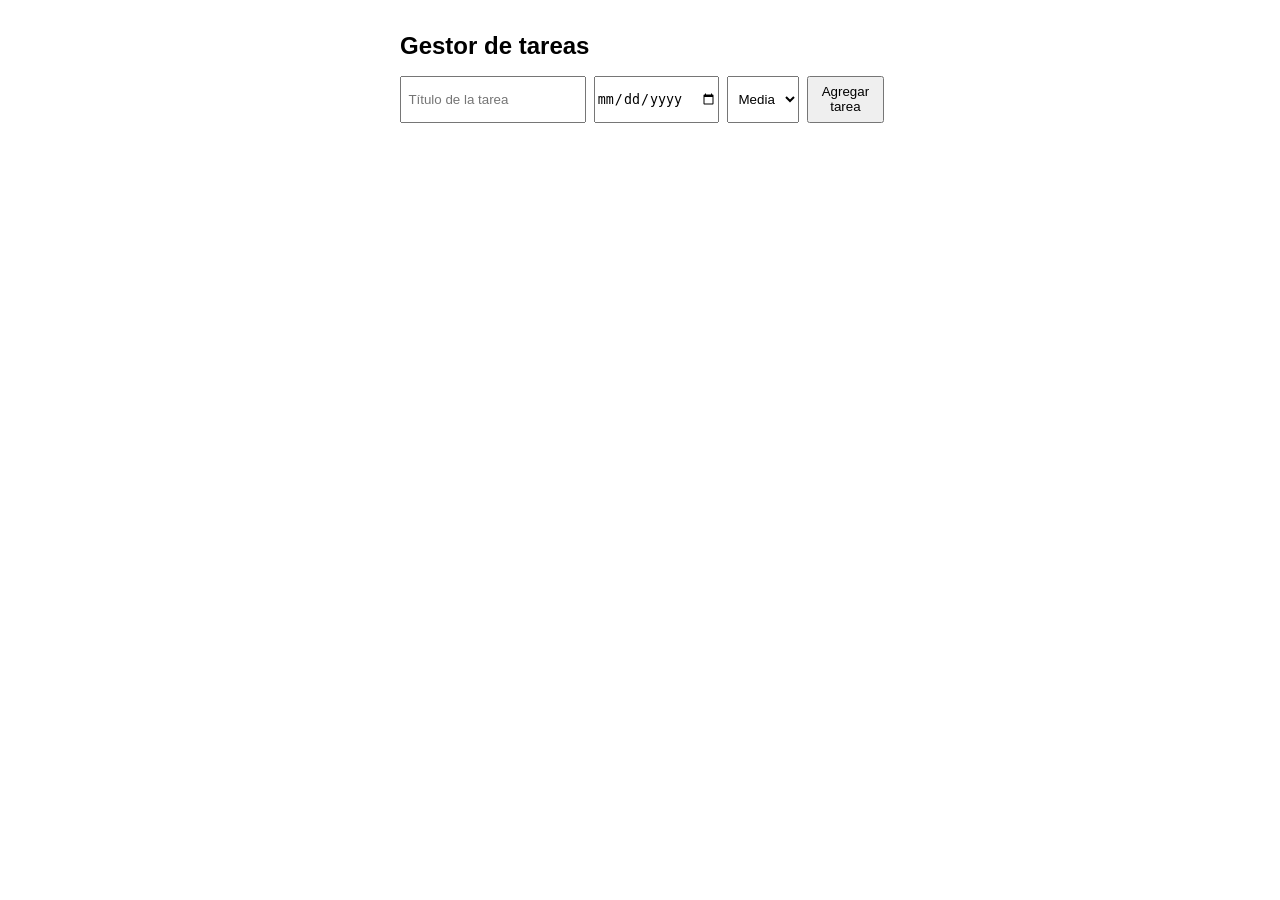
<file: index.html>
<!DOCTYPE html>
<html lang="es">
<head>
  <meta charset="UTF-8">
  <title>Gestor de tareas</title>
  <link rel="stylesheet" href="styles.css">
</head>
<body>
  <h1>Gestor de tareas</h1>

  <form id="task-form">
    <input type="text" id="task-title" placeholder="Título de la tarea">
    <input type="date" id="task-due-date">
    <select id="task-priority">
      <option value="low">Baja</option>
      <option value="medium" selected>Media</option>
      <option value="high">Alta</option>
    </select>
    <button type="submit">Agregar tarea</button>
  </form>

  <p id="task-error" class="error-message" hidden></p>
  <p id="task-priority-error" class="error-message" hidden></p>

  <ul id="task-list"></ul>

  <script src="app.js"></script>
</body>
</html>
</file>
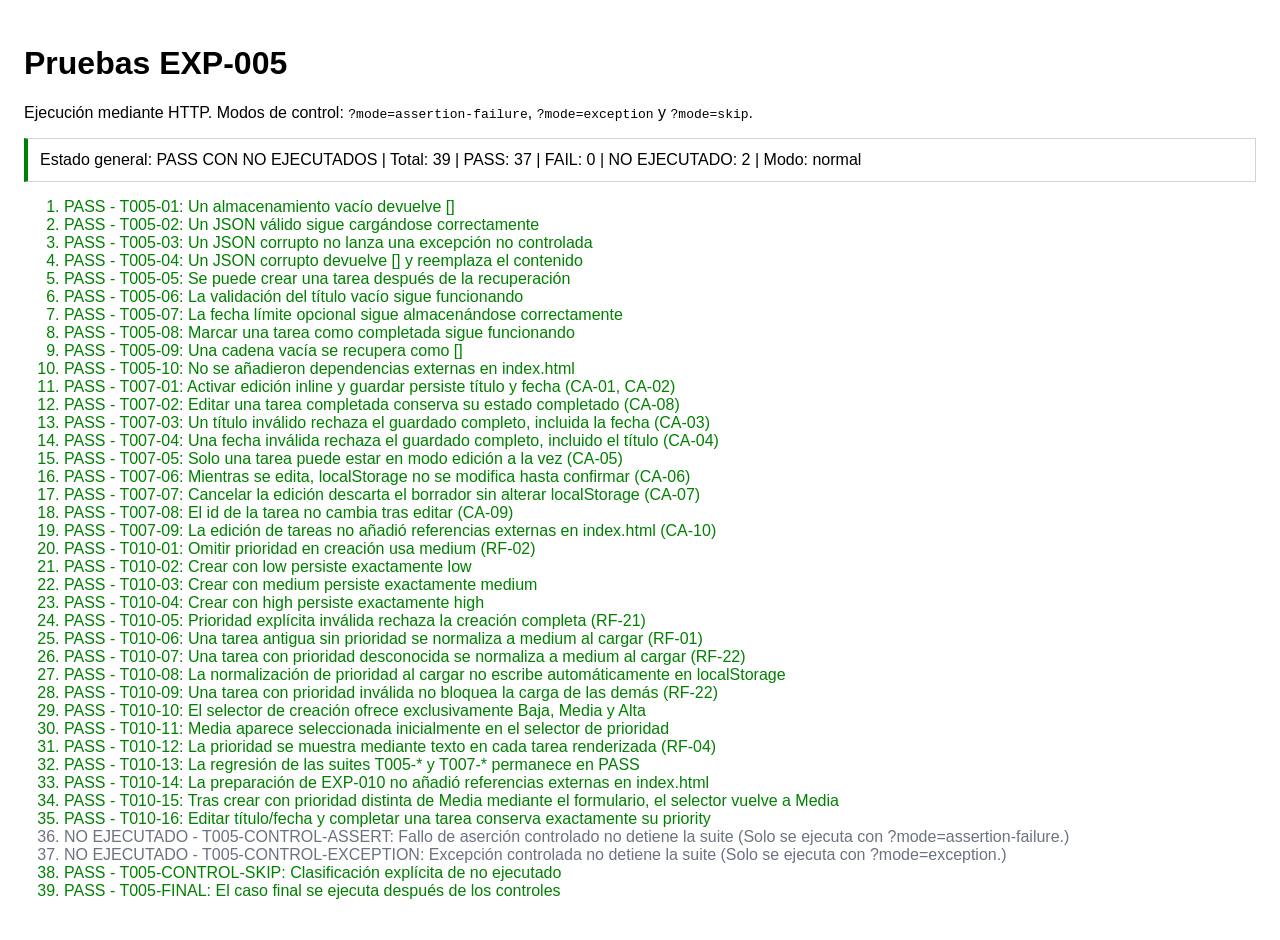
<file: tests.html>
<!DOCTYPE html>
<html lang="es">
<head>
  <meta charset="UTF-8">
  <meta name="viewport" content="width=device-width, initial-scale=1.0">
  <title>Pruebas — Gestor de tareas (EXP-005)</title>
  <style>
    body { font-family: sans-serif; padding: 1rem; }
    .pass { color: green; }
    .fail { color: red; }
    .not-run { color: #6b7280; }
    .summary { margin: 1rem 0; padding: 0.75rem; border: 1px solid #d1d5db; }
    .suite-pass { border-left: 4px solid green; }
    .suite-fail { border-left: 4px solid red; }
  </style>
</head>
<body>
  <h1>Pruebas EXP-005</h1>
  <p>
    Ejecución mediante HTTP. Modos de control:
    <code>?mode=assertion-failure</code>,
    <code>?mode=exception</code> y
    <code>?mode=skip</code>.
  </p>

  <div id="summary" class="summary" aria-live="polite">Preparando pruebas…</div>
  <ol id="results"></ol>

  <iframe
    id="index-frame"
    src="index.html"
    title="index.html (verificación de dependencias)"
    hidden
  ></iframe>

  <script src="app.js"></script>
  <script src="test-runner.js"></script>
</body>
</html>
</file>
<file: styles.css>
body {
  font-family: sans-serif;
  max-width: 480px;
  margin: 2rem auto;
  padding: 0 1rem;
}

h1 {
  font-size: 1.5rem;
}

form {
  display: flex;
  gap: 0.5rem;
  margin-bottom: 1rem;
}

input[type="text"] {
  flex: 1;
  padding: 0.4rem;
}

select#task-priority {
  padding: 0.4rem;
}

button {
  padding: 0.4rem 0.8rem;
}

.error-message {
  color: #b00020;
  margin: 0 0 1rem;
}

ul#task-list {
  list-style: none;
  padding: 0;
}

ul#task-list li {
  display: flex;
  justify-content: space-between;
  align-items: center;
  padding: 0.4rem 0;
  border-bottom: 1px solid #ddd;
}

.task-info {
  display: flex;
  flex-direction: column;
}

.due-date {
  font-size: 0.85rem;
  color: #555;
}

.priority-label {
  font-size: 0.85rem;
  color: #555;
}

ul#task-list li.completed {
  text-decoration: line-through;
  color: #888;
}

.task-actions {
  display: flex;
  gap: 0.4rem;
}

ul#task-list li.editing {
  align-items: flex-start;
}

.task-edit {
  display: flex;
  flex-wrap: wrap;
  gap: 0.4rem;
  align-items: center;
  width: 100%;
}

.task-edit .edit-error {
  flex-basis: 100%;
  margin: 0;
  font-size: 0.85rem;
}
</file>
